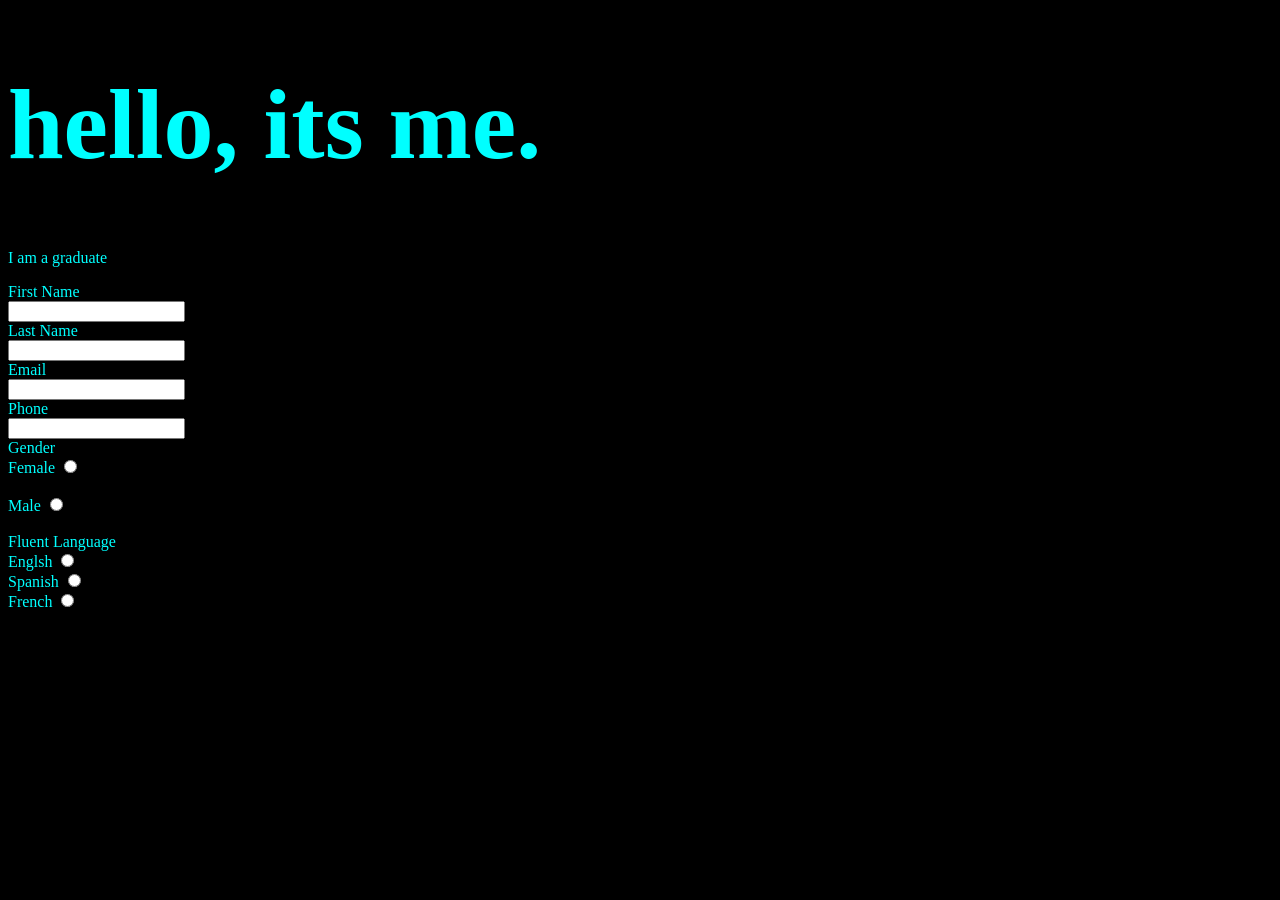
<file: index.html>
<!DOCTYPE html>
<html lang="en">
<head>
    <meta charset="UTF-8">
    <meta name="viewport" content="width=device-width, initial-scale=1.0">
    <title>Document</title>
    <style>
     body{
        color: aqua;
        background-color: black;
     }
     h1{
        font-size: 100px;
        
     }
    </style>
</head>
<body>
<h1>
    hello, its me.
</h1>
<p>I am a graduate</p>
    <form action="">
        <label for="first Name"> First Name</label> <br>
        <input type="text" name=""> <br>
        <label for="">Last Name</label> <br>
        <input type="text"> <br>
        <label for="">Email</label> <br>
        <input type="email" name="" id=""> <br>
        <label for="">Phone</label> <br>
        <input type="tel" name="gender" id="Male"> <br>
        
        <label for="">Gender</label><br>
        <label for="">Female</label>
        <input type="radio" name="gender" id="Female"><br><br>
        <label for="">Male</label>
        <input type="radio" name="gender" id="Male"><br><br>

        <label for="">Fluent Language</label><br>
        <label for="">Englsh</label>
        <input type="radio" name="language" id="english"><br>
        <label for="">Spanish</label>
        <input type="radio" name="language" id="spanish"><br>
        <label for="">French</label> 
         <input type="radio" name="language" id="french"><br>

    </form>
    <script src="src/index.js"></script>
</body>
</html>
</file>
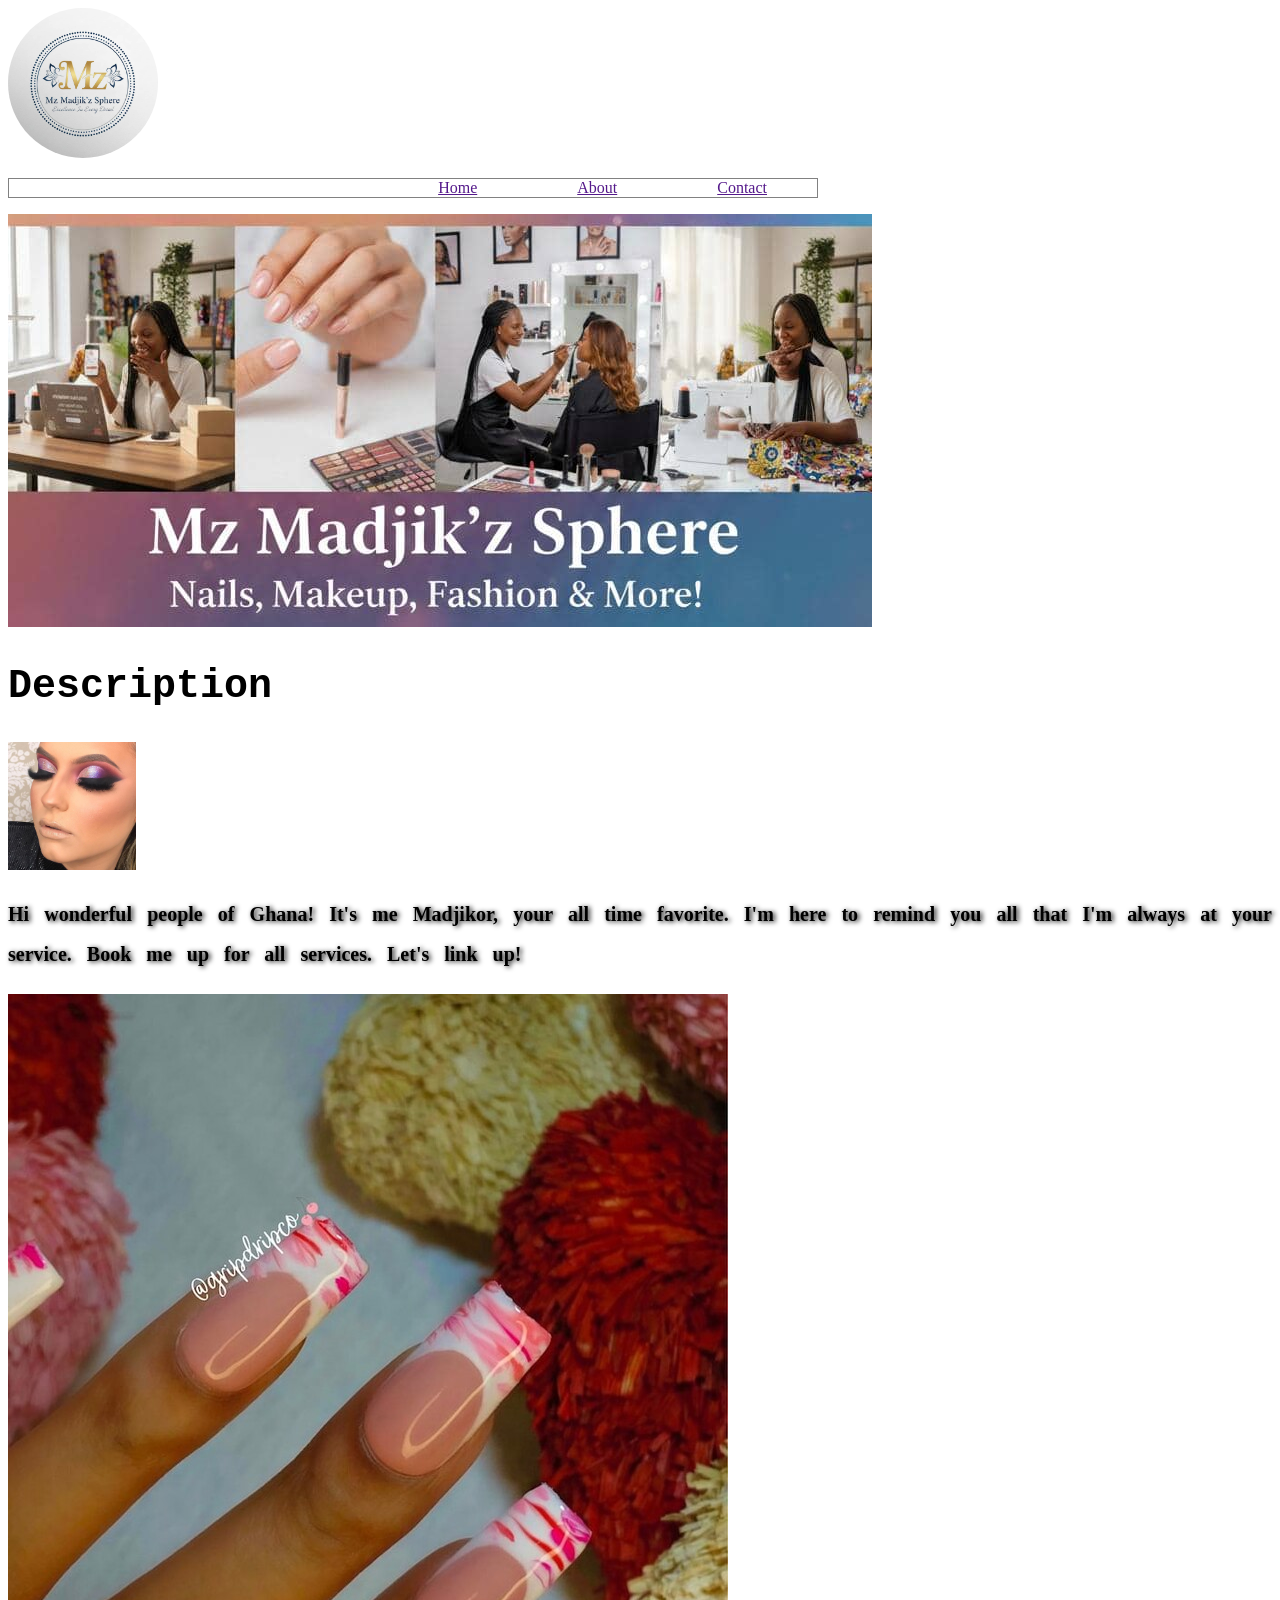
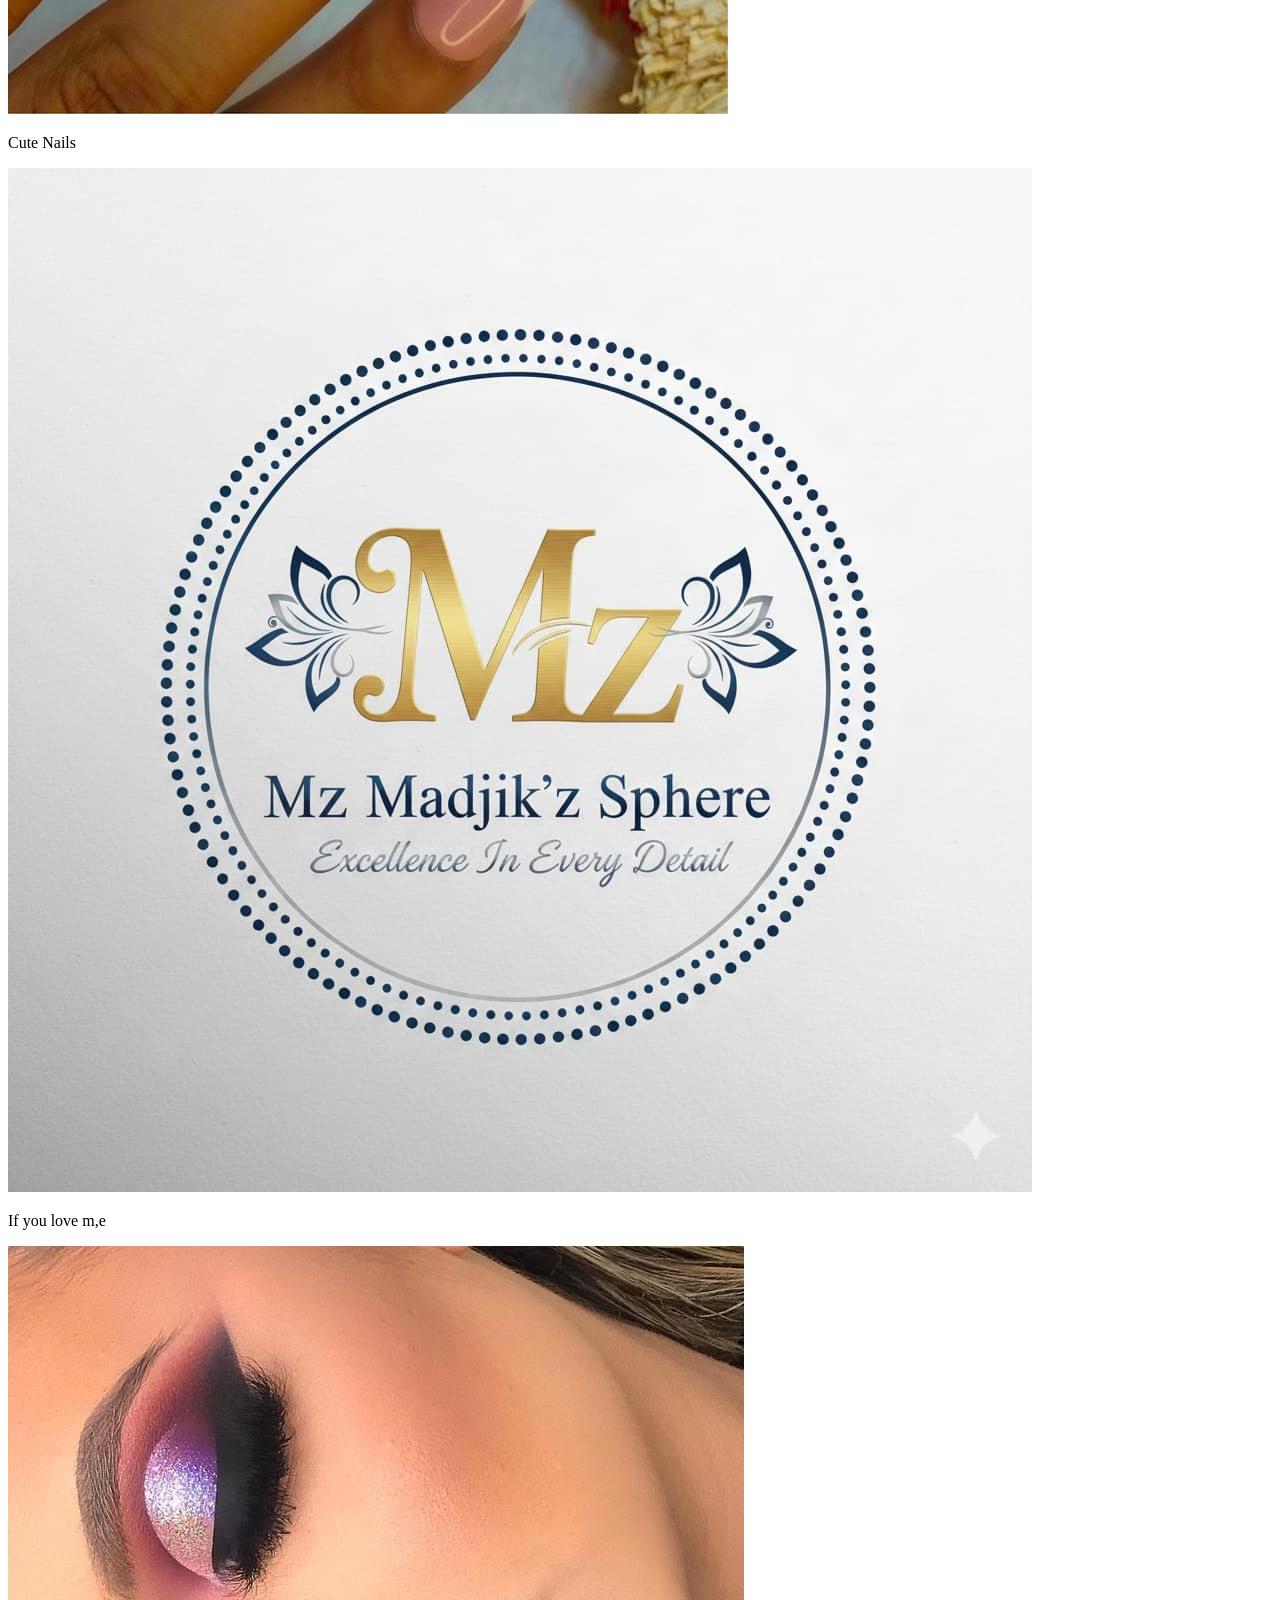
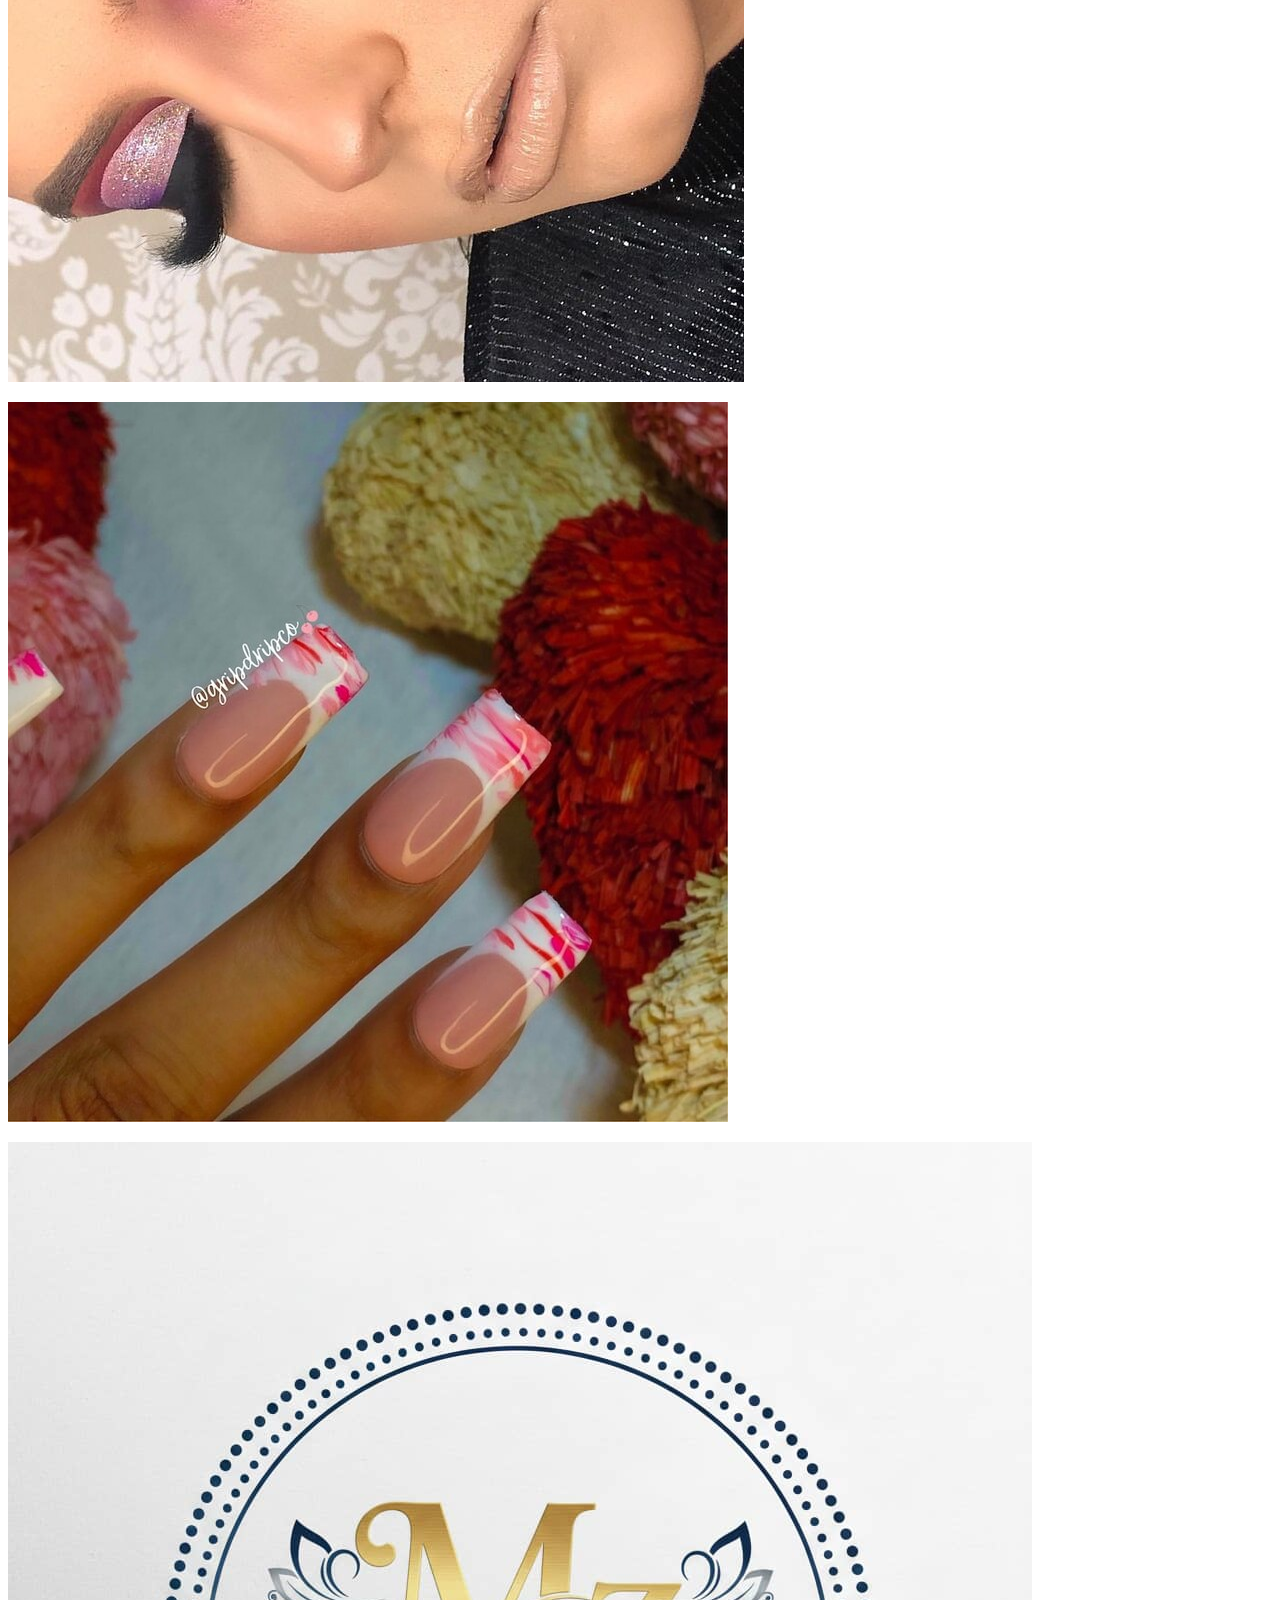
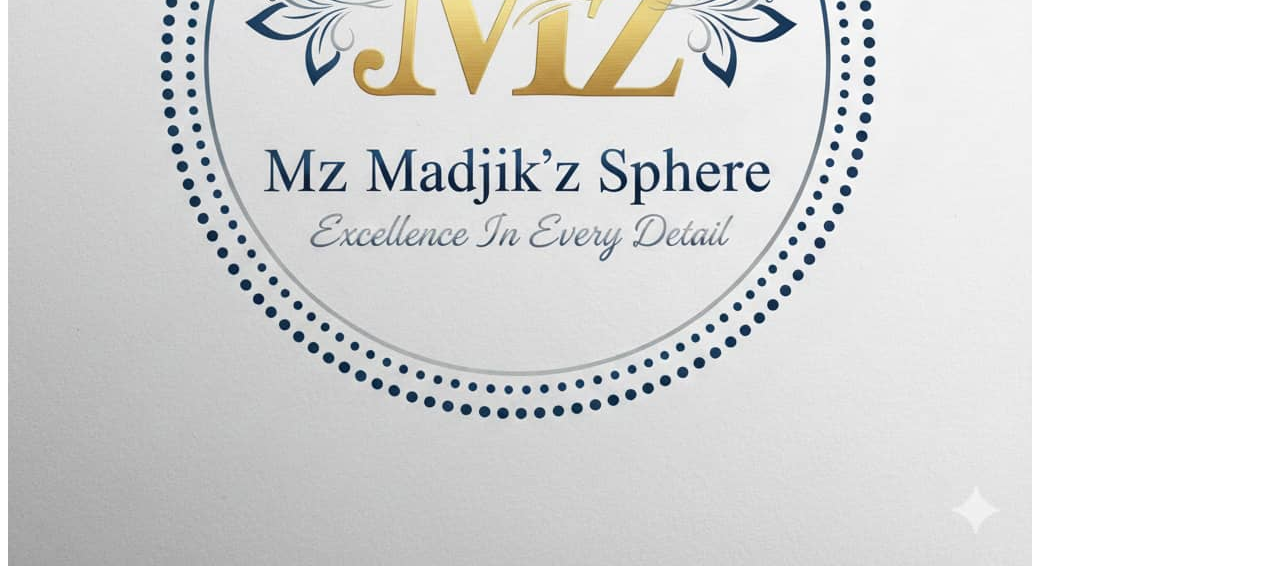
<file: pages.html>
<!DOCTYPE html>
<html lang="en">
<head>
    <meta charset="UTF-8">
    <meta name="viewport" content="width=device-width, initial-scale=1.0">
    <title>Document</title>
    <link rel="stylesheet" href="src/stlye.css">
</head>
<body>
    <header> <!--Container-->
        <div class="logoAndNav"> 
        <div class="logo-div"> <!--Container that holds the image-->
                  <img src="images/logo pic.jpg" alt="My Logo" class="logo">
             </div>
        <nav class="nav">
            
            <ul>
                <li><a href="">Home</a></li>
                <li><a href="">About</a></li>
                <li><a href="">Contact</a></li>
            </ul>
        </nav>
        </div>
        <div class="hero-div"></div><img src="images/banner pic.jpeg" alt="" class="Description">
        </div>
    </header>
    <section> <!--Container-->
<h1>Description</h1>
<div>
    <img src="images/makeup 2.jpg" alt="" class="desc-img">
</div>
<div>
    <p class="paragraph">Hi wonderful people of Ghana! It's me Madjikor, your all time favorite.
      I'm here to remind you all that I'm always at your service. 
     Book me up for all services.
      Let's link up!
    </p>
</div>
<div><img src="images/nail 1.jpg" alt="Category 1">
<p id="">Cute Nails</p> 
</div>
<div>

</div>
    </section>
    <section class="categories">
        <div>
            <img src="images/logo pic.jpg" alt="">
            <p>If you love m,e</p>
        </div>
        <div>
            <img src="images/makeup 2.jpg" alt="">
            <p></p>
        </div>
        <div>
            <img src="images/nail 1.jpg" alt="">
            <p></p>
        </div>
        <div>
            <img src="images/logo pic.jpg" alt="">
            <p></p>
        </div>
    </section>
</body>
</html>
</file>
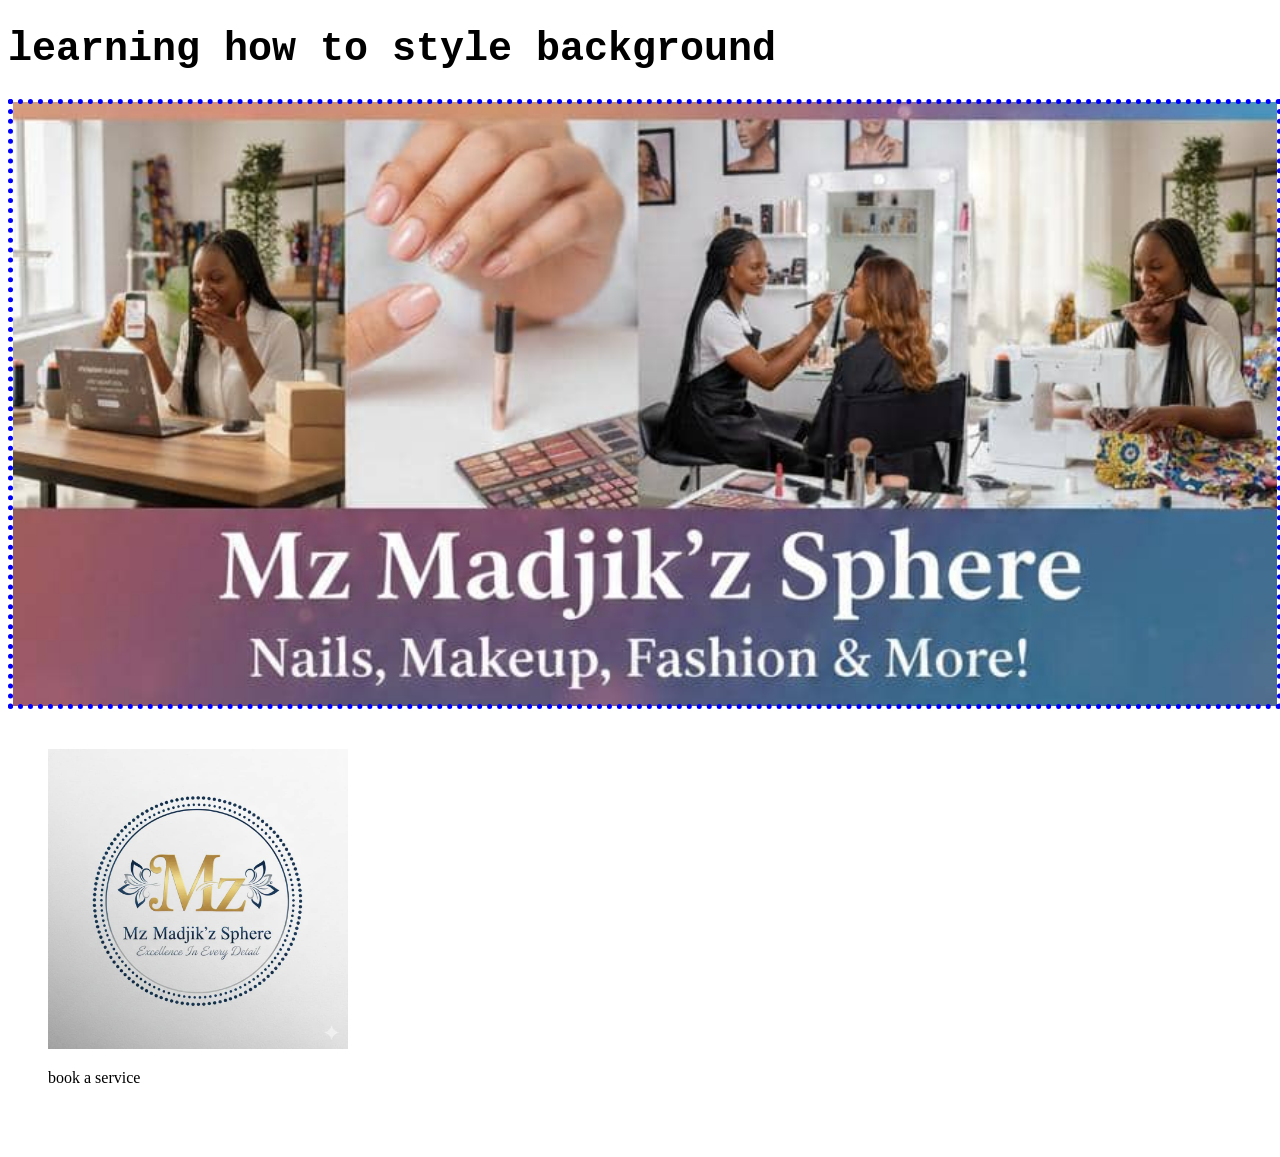
<file: pages/background.html>
<!DOCTYPE html>
<html lang="en">
<head>
    <meta charset="UTF-8">
    <meta name="viewport" content="width=device-width, initial-scale=1.0">
    <title>Document</title>
    <link rel="stylesheet" href="../src/stlye.css">
</head>
<body>
    <h1>learning how to style background</h1>
        <!-- <div>
            <img src="" alt="">
        </div> -->
    <header>
     <div class="hero-div-2">
     </div>   
    </header>
    <section>
        <div class="makeup">
            <img src="../images/logo pic.jpg" alt="" >
            <p>book a service</p>
        </div>
    </section>
</body>
</html>
</file>
<file: src/stlye.css>
/* header{

} */
.logo-div .logo{
    width: 150px;
    height: 150px;
    border-radius: 50%;
    /* object-fit: cover; */
}

.logoAndNav{
    width: 100%; w
    display: flex;
}

.nav{
    /* border: 3px solid black; */
    align-content: center;
}

.nav ul{
    width: 60vw;
    display: flex;
    justify-content:right;
    border: 1px solid rgb(129, 129, 129);

}

.nav ul li{
    list-style: none;
    padding: 0px 50px;
}

.banner-div{
    text-align: center;
}

.banner-div img{
    width: 80vw;
}
.description{
    width: 5vw;
    height: 5vw;

}

.desc-img{
    transform: rotate(90deg);
    width: 10vw;
    height: 10vw;
} 

.paragraph{
    font-weight: bolder;
    font-size: 20px;
    letter-spacing: normal;
    word-spacing: 10px;
    text-shadow: 2px 1px 5px;
    line-height: 40px;
    text-align: justify;
    color: blue(24, 24, 31);
    background-color: blanchedalmond(204, 46, 157);
}

h1{font-family: 'Courier New', Courier, monospace;
font-size: 40px
}

.hero-div-2{
    background-image: url('../images/banner\ pic.jpeg');
    width: 100%;
    height: 600px;
    background-repeat: no-repeat;
    background-size: cover;
    background-position: center;
    border: 5px dotted blue;
}

.makeup{
    width: 300px;
    height: 300px;
    border-radius: 30 px;
}

.makeup{
    padding: 40px 40px 100px;
    /* border: 2px solid gray; */
    border-radius: 35px; /*affects the all the sides of the image*/
}

.makeup img{
    width: 100%;
}
</file>
